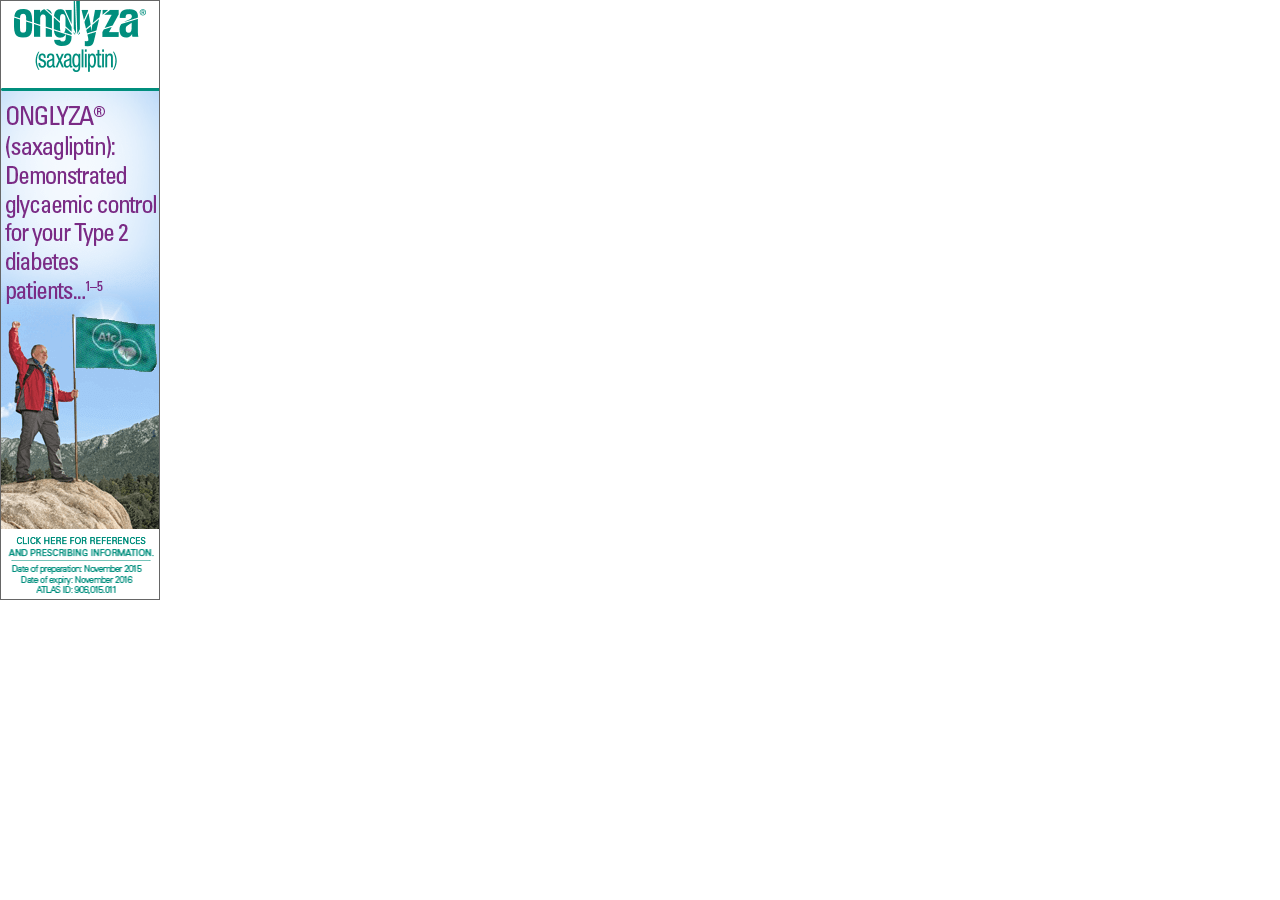
<file: AstraZeneca/160x600/index.html>
<!DOCTYPE html>
<html>
<head>
<meta charset="UTF-8">
<title>Onglyza | 160x600</title>
<link rel='stylesheet' href='assets/css/style.css'>
<script type="text/javascript" src="https://secure-ds.serving-sys.com/BurstingScript/EBLoader.js"></script>
</head>

<body onload="EB.init();">
<div id="container">
	<div id="top" onclick="EB.clickthrough();">
		<div id="logo"><img src="assets/img/logo.png"></div>
		<div id="bg"><img src="assets/img/bg.png"></div>
		<div id="flag"><img src="assets/img/flag160x600.gif">
		</div>
		<div id="flag2"><img src="assets/img/flag160x600.png"></div>

		<div id="text1"><img src="assets/img/toptext/Onglyza.png">
		</div>

		<div id="text2"><img src="assets/img/toptext/similar_Hb.png">
		</div>

		<div id="text3"><img src="assets/img/toptext/notreatmentconcerns.png">
		</div>

		<div id="text4"><img src="assets/img/toptext/sayabout.png">
		</div>

		<div id="light"><img src="assets/img/light.png">
		</div>
		
		<div id="backText"><img src="assets/img/toptext/backtext_concerns.png"></div>

		<div id="button"><img src="assets/img/button.png">
		</div>
	</div>

	<footer id="footer">
		<a href="http://azdiabetes.com/type-2-diabetes-treatment/onglyza-komboglyze/for-doctors/references.html" target="_blank">
			<div id="footerText1"><img src="assets/img/bottomtext/txt1.png"></div>
		</a>
		<a href="http://azdiabetes.com/type-2-diabetes-treatment/onglyza-komboglyze/onglyza-saxagliptin/prescribing-information.html" target="_blank">
			<div id="footerText2"><img src="assets/img/bottomtext/txt2.png"></div>
		</a>
		<div id="footerText3"><img src="assets/img/bottomtext/txt3.png"></div>
		<div id="footerText4"><img src="assets/img/bottomtext/SU.png">
		</div>
	</footer>
</div>

<script src="assets/js/script.js"></script>

<script>
	window.onload = initEB();

	function initEB(){
	   if (!EB.isInitialized()) {
	     EB.addEventListener(EBG.EventName.EB_INITIALIZED, startAd);
	   }
	   else {
	     startAd();
	   }
	}
</script>

</body>
</html>
</file>
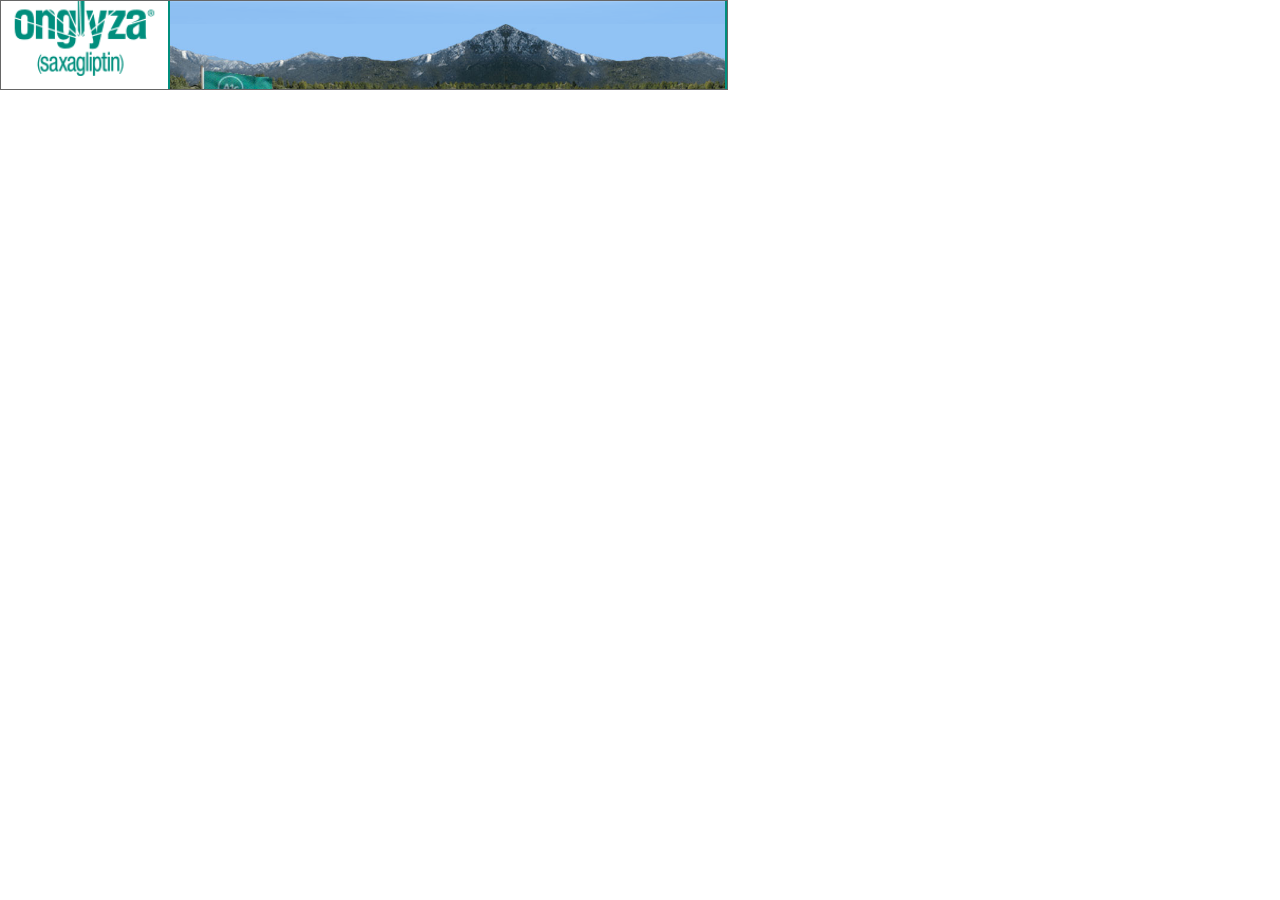
<file: AstraZeneca/728x90/index.html>
<!DOCTYPE html>
<html>
<head>
<meta charset="UTF-8">
<title>Onglyza | 160x600</title>
<link rel='stylesheet' href='assets/css/style.css'>
<script type="text/javascript" src="https://secure-ds.serving-sys.com/BurstingScript/EBLoader.js"></script>
</head>

<body onload="EB.init();">
<div id="container">
	<div id="top" onclick="EB.clickthrough();">
		<div id="logo"><img src="assets/img/logo.png"></div>
		<div id="bg-mountains"><img src="assets/img/bg-mountains.jpg"></div>
		<div id="man"><img src="assets/img/man.png"></div>
		<div id="flag"><img src="assets/img/flag160x600.gif">
		</div>
		<div id="flag2"><img src="assets/img/flag160x600.png"></div>

		<div id="text1"><img src="assets/img/toptext/Onglyza.png">
		</div>

		<div id="text2"><img src="assets/img/toptext/similar_HbA.png">
		</div>

		<div id="text3"><img src="assets/img/toptext/no_added_treatment_concerns.png">
		</div>

		<div id="text4"><img src="assets/img/toptext/say_about.png">
		</div>

		<div id="sun"><img src="assets/img/5.png">
		</div>
		
		<div id="backText"><img src="assets/img/toptext/backtext_concerns.png"></div>

		<div id="button"><img src="assets/img/button.png">
		</div>
	</div>

	<footer id="footer">
		<a href="http://azdiabetes.com/type-2-diabetes-treatment/onglyza-komboglyze/for-doctors/references.html" target="_blank">
			<div id="footerText1"><img src="assets/img/bottomtext/txt1.png"></div>
		</a>
		<a href="http://azdiabetes.com/type-2-diabetes-treatment/onglyza-komboglyze/onglyza-saxagliptin/prescribing-information.html" target="_blank">
			<div id="footerText2"><img src="assets/img/bottomtext/txt2.png"></div>
		</a>
		<div id="footerText3"><img src="assets/img/bottomtext/txt3.png"></div>
		<div id="footerText4"><img src="assets/img/bottomtext/SU.png">
		</div>
	</footer>
</div>

<script src="assets/js/script.js"></script>

<script>
	window.onload = initEB();

	function initEB(){
	   if (!EB.isInitialized()) {
	     EB.addEventListener(EBG.EventName.EB_INITIALIZED, startAd);
	   }
	   else {
	     startAd();
	   }
	}
</script>

</body>
</html>
</file>
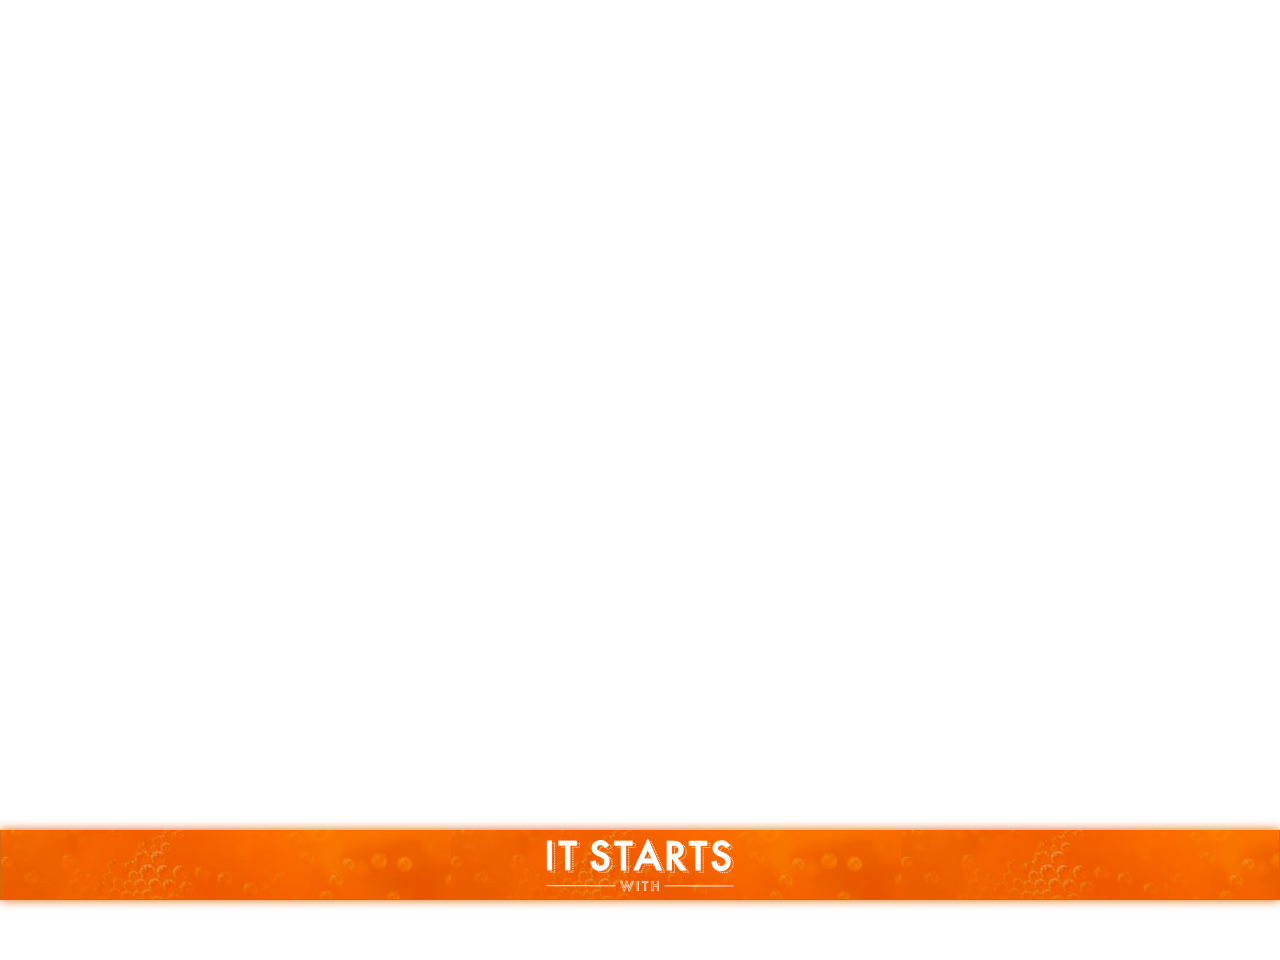
<file: Aperol/ver1/studio/index.html>
<!DOCTYPE html>
<html>
	<head>
		<meta name='viewport' content='initial-scale=1,user-scalable=no'>
		<title>Aperol Spritz</title>
		<link rel='stylesheet' href='styles/style.css'>
		<script type="text/javascript" src="https://secure-ds.serving-sys.com/BurstingScript/EBLoader.js"></script>
	</head>

	<body onload='EB.init();'>
		<div id='wrapper'>
			<div id='container'>
				<div id="boxWidth">
					<img src="./img/t1.png" id="t1">
					<img src="./img/l1.png" id="l1">
					<img src="./img/l2.png" id="l2">
					<img src="./img/t2.png" id="t2">
					<img src="./img/t3.png" id="t3">
					<div id="glow"></div>
					<img src="./img/drink.png" id="drink">
					<img src="./img/cta1.png" id="cta">
					<img src="./img/legal.png" id="legal" />

					<!-- Bubbles -->
					<img src="./img/bub1.png" id="b1">
					<img src="./img/bub2.png" id="b2">
					<img src="./img/bub2.png" id="b3">
					<img src="./img/bub1.png" id="b4">
					<img src="./img/bub1.png" id="b5">
					<img src="./img/bub2.png" id="b6">
					<img src="./img/bub2.png" id="b7">
					<img src="./img/bub1.png" id="b8">
				</div>
			</div>
		</div>

		<script type='text/javascript' src='scripts/script.js'></script>
		<script type="text/javascript">
			var cont = document.getElementById('container'),
					t1 = document.getElementById('t1'),
					t2 = document.getElementById('t2'),
					t3 = document.getElementById('t3'),
					l1 = document.getElementById('l1'),
					l2 = document.getElementById('l2'),
					b1 = document.getElementById('b1'),
					b2 = document.getElementById('b2'),
					b3 = document.getElementById('b3'),
					b4 = document.getElementById('b4'),
					b5 = document.getElementById('b5'),
					b6 = document.getElementById('b6'),
					b7 = document.getElementById('b7'),
					b8 = document.getElementById('b8'),
					glow = document.getElementById('glow'),
					cta = document.getElementById('cta'),
					legal = document.getElementById('legal'),
					drink = document.getElementById('drink');

			setTimeout(function() {
				t1.className = "anim";
				b1.className = "anim";
				b2.className = "anim";
				b7.className = "anim";
				b8.className = "anim";
			}, 10);

			setTimeout(function() {
				t1.className = "";
			}, 800);

			setTimeout(function() {
				l1.className = "anim";
				b3.className = "anim";
				b4.className = "anim";
				b5.className = "anim";
				b6.className = "anim";
			}, 1200);

			setTimeout(function() {
				l1.className = "";
				l2.className = "anim";
			}, 1250);

			setTimeout(function() {
				l2.className = "";
				l1.className = "anim";
			}, 1300);

			setTimeout(function() {
				l1.className = "";
				l2.className = "anim";
			}, 1350);

			setTimeout(function() {
				l2.className = "";
				l1.className = "anim";
			}, 1400);

			setTimeout(function() {
				l1.className = "";
				l2.className = "anim";
			}, 1450);

			setTimeout(function() {
				l2.className = "anim2";
				glow.className = "anim";
				drink.className = "anim";
				legal.className = "anim";
				t2.className = "anim";
				t3.className = "anim";
			}, 2800);

			setTimeout(function() {
				t2.className = "";
				t3.className = "";
			}, 4700);

			setTimeout(function() {
				cta.className = "anim";
			}, 4800);

			setTimeout(function() {
				b1.className = "";
				b2.className = "";
				b3.className = "";
				b4.className = "";
				b5.className = "";
				b6.className = "";
				b7.className = "";
				b8.className = "";
			}, 5e3);
		</script>
	</body>
</html>
</file>
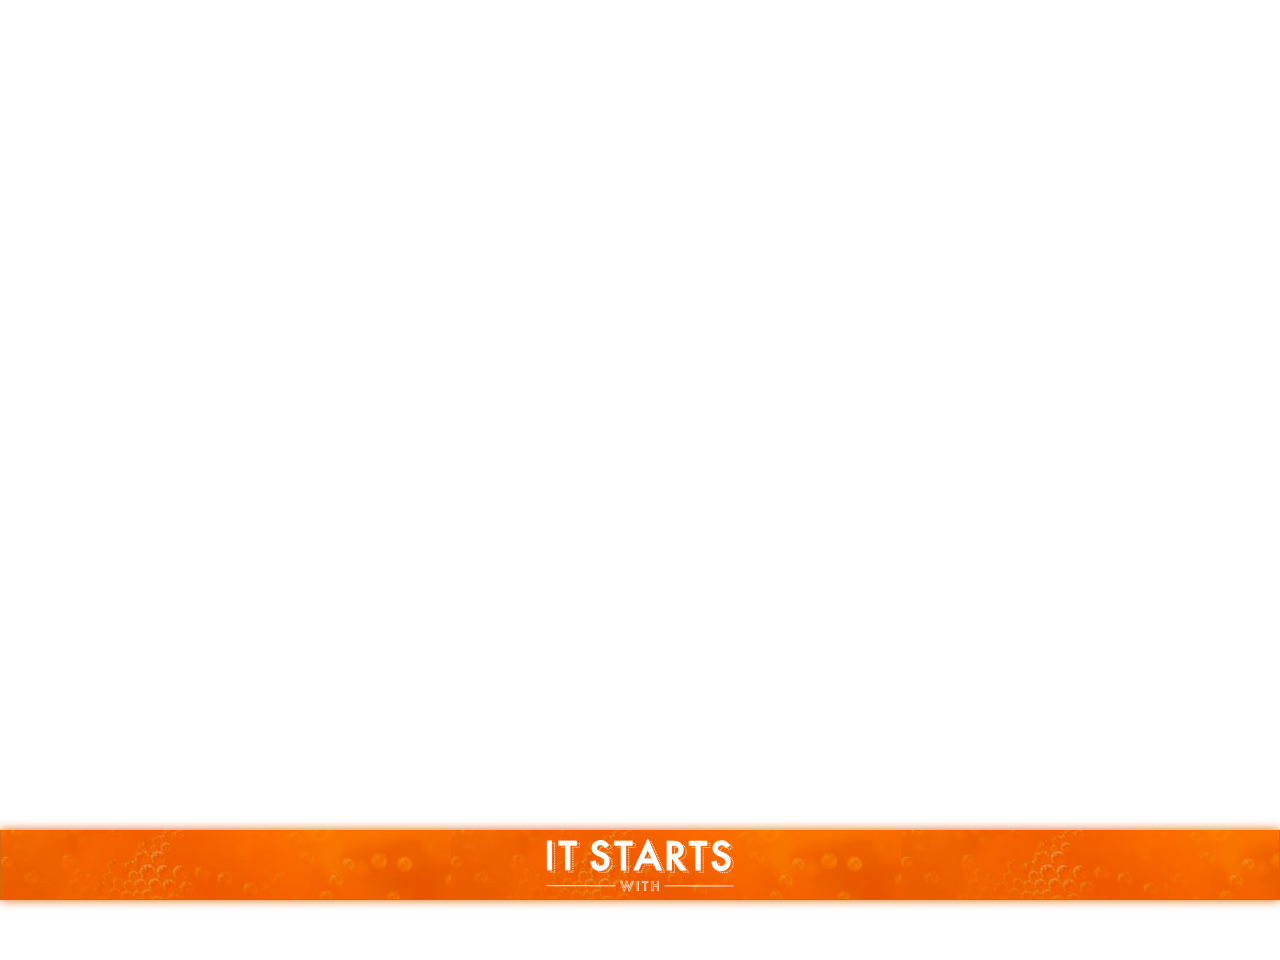
<file: Aperol/ver2/studio/index.html>
<!DOCTYPE html>
<html>
	<head>
		<meta name='viewport' content='initial-scale=1,user-scalable=no'>
		<title>Aperol Spritz</title>
		<link rel='stylesheet' href='styles/style.css'>
		<script type="text/javascript" src="https://secure-ds.serving-sys.com/BurstingScript/EBLoader.js"></script>
	</head>

	<body onload='EB.init();'>
		<div id='wrapper'>
			<div id='container'>
				<div id="boxWidth">
					<img src="./img/t1.png" id="t1">
					<img src="./img/l1.png" id="l1">
					<img src="./img/l2.png" id="l2">
					<!-- <img src="./img/t2.png" id="t2"> -->
					<!-- <img src="./img/t3.png" id="t3"> -->
					<div id="glow"></div>
					<img src="./img/drink.png" id="drink">
					<img src="./img/cta2.png" id="cta">
					<img src="./img/legal.png" id="legal" />

					<!-- Bubbles -->
					<img src="./img/bub1.png" id="b1">
					<img src="./img/bub2.png" id="b2">
					<img src="./img/bub2.png" id="b3">
					<img src="./img/bub1.png" id="b4">
					<img src="./img/bub1.png" id="b5">
					<img src="./img/bub2.png" id="b6">
					<img src="./img/bub2.png" id="b7">
					<img src="./img/bub1.png" id="b8">
				</div>
			</div>
		</div>

		<script type='text/javascript' src='scripts/script.js'></script>
		<script type="text/javascript">
			var cont = document.getElementById('container'),
					t1 = document.getElementById('t1'),
					// t2 = document.getElementById('t2'),
					// t3 = document.getElementById('t3'),
					l1 = document.getElementById('l1'),
					l2 = document.getElementById('l2'),
					b1 = document.getElementById('b1'),
					b2 = document.getElementById('b2'),
					b3 = document.getElementById('b3'),
					b4 = document.getElementById('b4'),
					b5 = document.getElementById('b5'),
					b6 = document.getElementById('b6'),
					b7 = document.getElementById('b7'),
					b8 = document.getElementById('b8'),
					glow = document.getElementById('glow'),
					cta = document.getElementById('cta'),
					legal = document.getElementById('legal'),
					drink = document.getElementById('drink');

			setTimeout(function() {
				t1.className = "anim";
				b1.className = "anim";
				b2.className = "anim";
				b7.className = "anim";
				b8.className = "anim";
			}, 10);

			setTimeout(function() {
				t1.className = "";
			}, 800);

			setTimeout(function() {
				l1.className = "anim";
				b3.className = "anim";
				b4.className = "anim";
				b5.className = "anim";
				b6.className = "anim";
			}, 1200);

			setTimeout(function() {
				l1.className = "";
				l2.className = "anim";
			}, 1250);

			setTimeout(function() {
				l2.className = "";
				l1.className = "anim";
			}, 1300);

			setTimeout(function() {
				l1.className = "";
				l2.className = "anim";
			}, 1350);

			setTimeout(function() {
				l2.className = "";
				l1.className = "anim";
			}, 1400);

			setTimeout(function() {
				l1.className = "";
				l2.className = "anim";
			}, 1450);

			setTimeout(function() {
				l2.className = "anim2";
				glow.className = "anim";
				drink.className = "anim";
				legal.className = "anim";
				cta.className = "anim";
			}, 3000);

			setTimeout(function() {

			}, 3500);

			setTimeout(function() {
				b1.className = "";
				b2.className = "";
				b3.className = "";
				b4.className = "";
				b5.className = "";
				b6.className = "";
				b7.className = "";
				b8.className = "";
			}, 5e3);
		</script>
	</body>
</html>
</file>
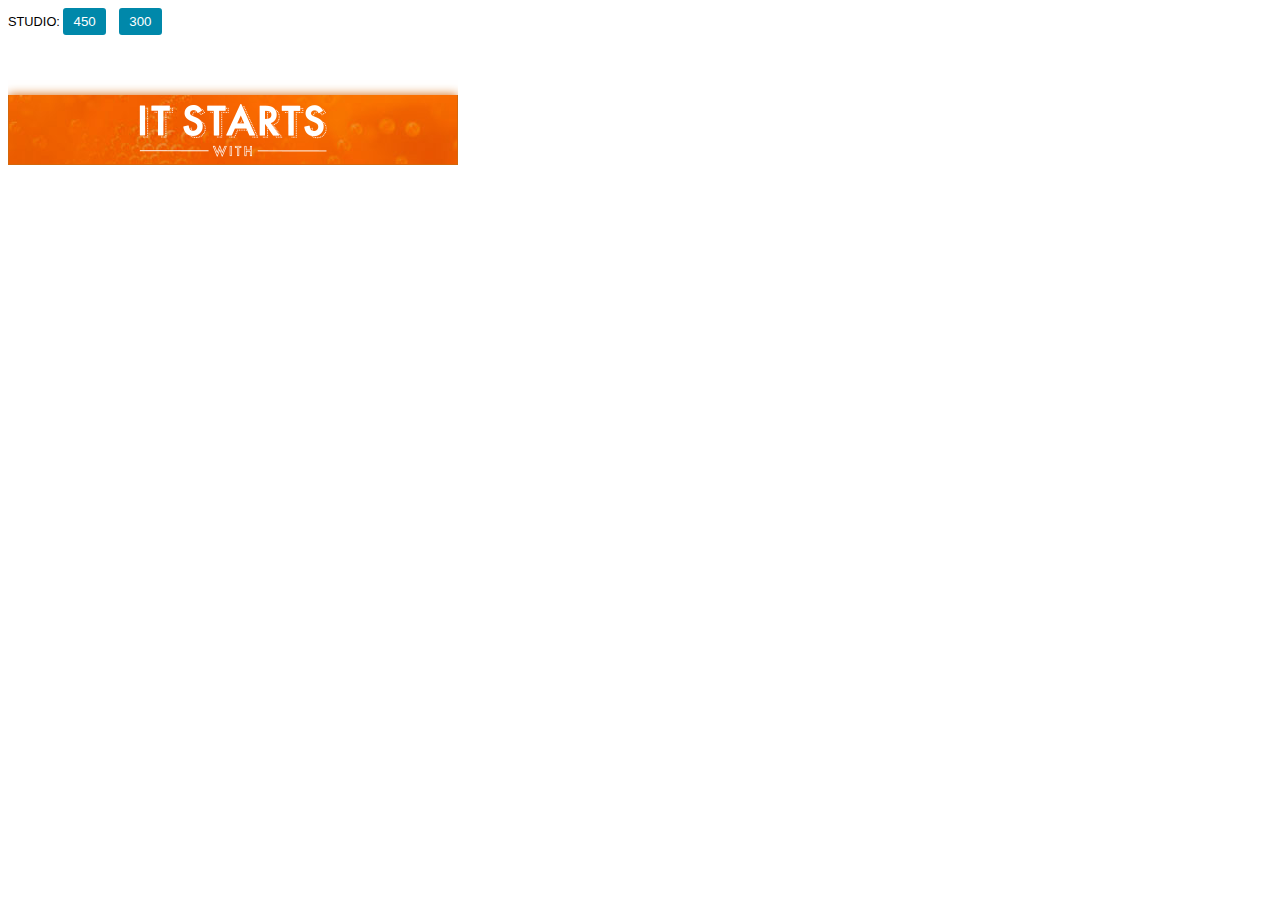
<file: Aperol/ver1/studio.html>
<!DOCTYPE HTML>
<html>
<head>
	<meta charset="utf-8">
	<title>
	Aperol Spritz
	</title>
	<style>
		body{
			font-family:sans-serif;
			font-size:0.8em;
			text-transform:uppercase;
		}
		button{
			outline:0;
			background-color:#08a;
			border:2px solid #08a;
			border-radius:3px;
			color:#fff;
			padding:4px 8px;
			margin-right:10px;
			cursor:pointer;
			transition:all .35s ease-in-out;
		}
		button:hover{
			background-color:#fff;
			color:#08a;
		}
		iframe {
		  bottom:0;
		  margin:0;
		  padding:0;
		}
	</style>
</head>
<body>
	Studio:
	<button onclick='stSwitch("450");'>450</button>
	<button onclick='stSwitch("300");'>300</button>
	<br><br><br>
	<div id='Studio' style='width:450px;'>
		<iframe id="studio" width='450' height='100' frameBorder='0' scrolling='no' marginWidth='0' marginHeight='0' class='iframe' src='studio/index.html'>
		</iframe>
	</div>

	<script type='text/javascript'>
		var studio = document.getElementById('Studio');
		var stImg = studio.getElementsByClassName('img')[0];
		var stIframe = studio.getElementsByClassName('iframe')[0];

		function stSwitch(num){
			switch(num){
				case '450':
					stIframe.setAttribute('width', '450');
					studio.style.width='450px';
				break;
				case '300':
					stIframe.setAttribute('width', '300');
					studio.style.width='300px';
				break;
			}

			stIframe.src = stIframe.src;
		}
	</script>
</body>
</html>
</file>
<file: AstraZeneca/160x600/assets/css/style.css>
*{-ms-box-sizing:border-box !important;-o-box-sizing:border-box !important;box-sizing:border-box !important;text-rendering:optimizeLegibility !important;-webkit-font-smoothing:antialiased !important;-webkit-user-select:none;-moz-user-select:none;-ms-user-select:none;user-select:none;cursor:pointer;position:absolute}body{font-family:"DejaVu Sans","URW Gothic L","Helvetica",Helvetica Neue,Arial,"Microsoft Sans Serif",sans-serif;margin:0px !important}#container{border:1px #666 solid;width:160px;height:600px;overflow:hidden;vertical-align:middle;position:relative}#container #top{width:160px;height:528px;background:url("../img/bg-static.png");float:left}#container #top #logo{top:0px;z-index:10}#container #top #light{top:-30px;opacity:0;transition:all .5s;-webkit-transition:all .5s}#container #top #bg{top:200px;left:-240px;transition:all 10s;-webkit-transition:all 10s}#container #top #bg.anim{left:-145px}#container #top #flag{left:-20px;bottom:215px;transition:all 10s;-webkit-transition:all 10s}#container #top #flag.anim{left:74px}#container #top #flag2{left:74px;bottom:215px;transition:all .2s;-webkit-transition:all .2s;opacity:0}#container #top #text1{top:105px;width:151px;left:30px;opacity:0;z-index:10;transition:all .5s;-webkit-transition:all .5s}#container #top #text2{top:115px;width:132px;left:30px;opacity:0;z-index:10;transition:all .5s;-webkit-transition:all .5s}#container #top #text3{top:105px;width:119px;left:30px;opacity:0;z-index:10;transition:all .5s;-webkit-transition:all .5s}#container #top #text4{top:115px;width:131px;left:30px;opacity:0;z-index:10;transition:all .5s;-webkit-transition:all .5s}#container #top #button{width:122px;height:0px;top:470px;transition:all .5s;-webkit-transition:all .5s;left:17px}#container #top #button img{width:100%;height:100%}#container #top #backText{width:100%;height:0px;transition:all 1s;-webkit-transition:all 1s}#container #top #backText img{width:100%;height:100%}#container #footer{bottom:0;background-color:#fff;width:160px;height:30px;transition:all .8s ease;-webkit-transition:all .8s ease;float:left;opacity:1}#container #footer a{width:100%}#container #footer #footerText1{top:8px;width:130px;left:300px;transition:all .8s ease;-webkit-transition:all .8s ease}#container #footer #footerText2{top:20px;left:300px;width:145px;transition:all .8s ease;-webkit-transition:all .8s ease}#container #footer #footerText3{top:31px;width:139px;left:300px;transition:all .8s ease;-webkit-transition:all .8s ease}#container #footer #footerText4{width:70px;top:10px;left:300px;transition:all .8s ease;-webkit-transition:all .8s ease}#container #footer #footerText4 img{width:100%}img{border:0;margin:auto;padding:0;vertical-align:middle;-ms-interpolation-mode: bicubic;}.bgWhite{background-color:#fff !important}.bgBlack{background-color:#000 !important}
</file>
<file: AstraZeneca/728x90/assets/css/style.css>
* {
    -ms-box-sizing: border-box !important;
    -o-box-sizing: border-box !important;
    box-sizing: border-box !important;
    text-rendering: optimizeLegibility !important;
    -webkit-font-smoothing: antialiased !important;
    -webkit-user-select: none;
    -moz-user-select: none;
    -ms-user-select: none;
    user-select: none;
    cursor: pointer;
    position: absolute
}

body {
    font-family: "DejaVu Sans", "URW Gothic L", "Helvetica", Helvetica Neue, Arial, "Microsoft Sans Serif", sans-serif;
    margin: 0px !important
}

#container {
    border: 1px #666 solid;
    width: 728px;
    height: 90px;
    overflow: hidden;
    vertical-align: middle;
    background: url("../img/bg-static.png");
    position: relative
}

#container #top {
    width: 558px;
    height: 90px;
    
    float: left
}

#container #top #bg-mountains {
	width: 728px;
	height: 90px;
}

#container #top #bg-mountains img {
	width: 100%;
	bottom:-10px;
	right: -160px;
	transition: 14s ease all;
	-webkit-transition: 14s ease all;
}

#container #top #bg-mountains.anim img {
	right: 160px;
}

#container #top #man {
	width: 300px;
	z-index: 9;
	left: 0;
	top: 0;
	transition: 14s ease all;
	-webkit-transition: 14s ease all;
}

#container #top #man.anim {
	width: 160px;
	left:120px;
	top:-34px;
}

#container #top #man img {
	width: 100%;
}

#container #top #logo {
    top: 0px;
    z-index: 10;
    height: 95px;
}

#container #top #logo img {
	height: 100%;
	border-right:#008e7d 2px solid;
}

#container #top #light {
    top: -30px;
    opacity: 0;
    transition: all .5s;
    -webkit-transition: all .5s;
}

#container #top #bg {
    top: 200px;
    left: -240px;
    transition: all 10s;
    -webkit-transition: all 10s
}

#container #top #bg.anim {
    left: -145px
}

#container #top #sun {
	z-index: 10;
	width: 728px;
	height: 226px;
	left: 90px;
	z-index: 9;
	opacity: 0;
	transition: .4s all;
	-webkit-transition: .4s all;
}

#container #top #sun img {
	height: 100%;
	top:-52px;
	width: 580px;
}

#container #top #flag {
    left: 202px;
    top: 67px;
    width: 78px;
    transition: all 14s;
    -webkit-transition: all 14s;
    z-index: 1;
}

#container #top #flag img {
	width: 100%;
}

#container #top #flag.anim {
    left: 228px;
    width: 50px;
    top: 1px;

}

#container #top #flag2 {
    left: 228px;
    width: 50px;
    top: 1px;
    transition: all .2s;
    -webkit-transition: all .2s;
    opacity: 0
}

#container #top #flag2 img {
	width: 100%;
}

#container #top #text1 {
    top: 3px;
    width: 181px;
    left: 300px;
    opacity: 0;
    z-index: 10;
    transition: all .5s;
    -webkit-transition: all .5s
}

#container #top #text1 img {
	width: 100%;
}

#container #top #text2 {
    top: 20px;
    width: 132px;
    left: 300px;
    opacity: 0;
    z-index: 10;
    transition: all .5s;
    -webkit-transition: all .5s
}

#container #top #text2 img {
	width: 100%;
}

#container #top #text3 {
    top: 2px;
    width: 226px;
    left: 300px;
    opacity: 0;
    z-index: 10;
    transition: all .5s;
    -webkit-transition: all .5s
}

#container #top #text3 img {
	width: 100%;
}

#container #top #text4 {
    top: 13px;
    width: 131px;
    left: 300px;
    opacity: 0;
    z-index: 10;
    transition: all .5s;
    -webkit-transition: all .5s
}

#container #top #text4 img {
	width: 100%;
}

#container #top #button {
    width: 95px;
    height: 0px;
    top: 30px;
    transition: all .5s;
    -webkit-transition: all .5s;
    left: 440px;
    z-index: 15;
}

#container #top #button img {
    width: 100%;
    height: 100%;
}

#container #top #backText {
    width: 728px;
    height: 0px;
    transition: all 1s;
    -webkit-transition: all 1s
}

#container #top #backText img {
    width: 100%;
    height: 100%
}

#container #footer {
    bottom: 0;
    right: 0;
    background-color: #fff;
    width: 0px;
    height: 90px;
    transition: all .8s ease;
    -webkit-transition: all .8s ease;
    border-left:#008e7d 2px solid;
    opacity: 1;
    z-index:99;
}

#container #footer a {
    width: 100%
}

#container #footer #footerText1 {
    top: 19px;
    width: 130px;
    left: 300px;
    transition: all .8s ease;
    -webkit-transition: all .8s ease
}

#container #footer #footerText2 {
    top: 32px;
    left: 300px;
    width: 145px;
    transition: all .8s ease;
    -webkit-transition: all .8s ease
}

#container #footer #footerText3 {
    top: 43px;
    width: 139px;
    left: 300px;
    transition: all .8s ease;
    -webkit-transition: all .8s ease
}

#container #footer #footerText4 {
    width: 70px;
    top: 40px;
    left: 300px;
    transition: all .8s ease;
    -webkit-transition: all .8s ease
}

#container #footer #footerText4 img {
    width: 100%
}

img {
    border: 0;
    margin: auto;
    padding: 0;
    vertical-align: middle;
    -ms-interpolation-mode: bicubic;
}

.bgWhite {
    background-color: #fff !important
}

.bgBlack {
    background-color: #000 !important
}
</file>
<file: Aperol/ver1/studio/styles/style.css>
@charset "UTF-8";
/* CSS Document */

div{
	position:absolute;
}

* {
	transition:.4s all;
	-webkit-transition:.4s all;
}

* img {
	position: absolute;
	opacity: 0;
}

#wrapper{
	right:0;
	bottom:0;
	left:0;
	height:100px;
}

	#container{
    padding:0;
		right:0;
		bottom:0;
		left:0;
		width:100%;
		height:70px;
		box-shadow:0px 0px 10px #d4670b;
		/*background-color:white;*/
		background-repeat:repeat-x;
		background-position:center;
		cursor:pointer;
		border:1px solid #d4670b;
		border-top:transparent;
		box-sizing:border-box;
		background:url(../img/bg1.jpg);
	}

	#glow {
		position: absolute;
		left:0px;
		opacity: 0;
		width: 252px;
		height: 70px;
		top:auto;
		bottom: -1px;
		background:url(../img/glow_big.png) no-repeat;
	} #glow.anim {
		opacity: 1;
	}

	#boxWidth {
		max-width:450px;
		height:100%;
		margin:auto;
		left:0; right:0; bottom:0; left:0;
	}

	#t1, #l1, #l2 {
		left:50%;
		top:50%;
		transform:translate(-50%,-50%);
		-webkit-transform:translate(-50%,-50%);
	} #t1.anim {
		opacity: 1;
	}

	#l1, #l2 {
		transition:0s all;
		-webkit-transition:0s all;
	} #l1.anim, #l2.anim {
		opacity: 1;
		transition:0s all;
		-webkit-transition:0s all;
	} #l2.anim2 {
		opacity: 0;
		transition:.4s all;
		-webkit-transition:.4s all;
	}

	#drink {
		top:-30px;
		left:65px;
		transition:.4s all;
		-webkit-transition:.4s all;
	} #drink.anim {
		opacity: 1;
	}

	#t2 {
		left:225px;
		top:45%;
		transform:translate(0%,-50%);
		-webkit-transform:translate(0%,-50%);
		transition:.4s all;
		-webkit-transition:.4s all;
	} #t2.anim {
		opacity: 1;
	}

	#t3 {
		opacity: 0 !important;
	} #t3.anim {
		opacity: 0 !important;
	}

	#cta {
		left:225px;
		top:45%;
		transform:translate(0%,-50%) scale3d(.9,.9,.9);
		-webkit-transform:translate(0%,-50%) scale3d(.9,.9,.9);
		transition:.4s all;
		-webkit-transition:.4s all;
	} #cta.anim {
		opacity: 1;
	}

	#container:hover #cta {
		transform:translate(0%,-50%) scale3d(1,1,1);
		-webkit-transform:translate(0%,-50%) scale3d(1,1,1);
	}

	#legal {
		bottom:5px;
		right:5px;
		opacity: 0;
	} #legal.anim {
		opacity: 1;
	}

	#b1 {
		opacity: 1;
		top:100px;
		left:10px;
	}

	#b2 {
		opacity: 1;
		top:100px;
		right:10px;
	}

	#b3 {
		opacity: 1;
		top:100px;
		left:60px;
		transition-delay:.2s;
		-webkit-transition-delay:.2s;
	}

	#b4 {
		opacity: 1;
		top:100px;
		right:60px;
		transition-delay:.2s;
		-webkit-transition-delay:.2s;
	}

	#b5 {
		opacity: 1;
		top:100px;
		left:110px;
		transition-delay:.5s;
		-webkit-transition-delay:.5s;
	}

	#b6 {
		opacity: 1;
		top:100px;
		right:110px;
		transition-delay:.5s;
		-webkit-transition-delay:.5s;
	}

	#b7 {
		opacity: 1;
		top:100px;
		left:100px;
	}

	#b8 {
		opacity: 1;
		top:100px;
		right:100px;
	}

	#b1.anim, #b2.anim, #b3.anim, #b4.anim, #b5.anim, #b6.anim, #b7.anim, #b8.anim {
		-webkit-animation: bubUp 1.5s infinite linear; /* Chrome, Safari, Opera */
    animation: bubUp 1.5s infinite linear;
	}

	@keyframes bubUp {
	    from {top: 100px;}
	    to {top: -50px;}
	}

	@-webkit-keyframes bubUp {
	    from {top: 100px;}
	    to {top: -100px;}
	}

@media (max-width:449px) {
	#boxWidth {
        padding:0;
		max-width:300px;
		height:100%;
		margin:auto;
		left:0; right:0; bottom:0; left:0;
	}

	#container {
		background:url(../img/bg3.jpg);
	} #container.anim {
		background:url(../img/bg4.jpg);
	}

	#glow {
		position: absolute;
		left:0px;
		opacity: 0;
		width: 209px;
		height: 70px;
		top:auto;
		bottom: -1px;
		background:url(../img/glow_small.png) no-repeat;
	} #glow.anim {
		opacity: 1;
	}

	#drink {
		left:25px;
	}

	#t2 {
		opacity: 0 !important;
	} #t2.anim {
		opacity: 0 !important;
	}

	#t3 {
		left:162px;
		top:45%;
		transform:translate(0%,-50%);
		-webkit-transform:translate(0%,-50%);
		transition:.4s all;
		-webkit-transition:.4s all;
	} #t3.anim {
		opacity: 1 !important;
	}

	#cta {
		width: 145px;
		left: 150px;
	}
}
</file>
<file: Aperol/ver2/studio/styles/style.css>
@charset "UTF-8";
/* CSS Document */

div{
	position:absolute;
}

* {
	transition:.4s all;
	-webkit-transition:.4s all;
}

* img {
	position: absolute;
	opacity: 0;
}

#wrapper{
	right:0;
	bottom:0;
	left:0;
	height:100px;
}

	#container{
    padding:0;
		right:0;
		bottom:0;
		left:0;
		width:100%;
		height:70px;
		box-shadow:0px 0px 10px #d4670b;
		/*background-color:white;*/
		background-repeat:repeat-x;
		background-position:center;
		cursor:pointer;
		border:1px solid #d4670b;
		border-top:transparent;
		box-sizing:border-box;
		background:url(../img/bg1.jpg);
	}

	#glow {
		position: absolute;
		left:-1px;
		opacity: 0;
		width: 252px;
		height: 70px;
		top:auto;
		bottom: -1px;
		background:url(../img/glow_big.png) no-repeat;
	} #glow.anim {
		opacity: 1;
	}

	#boxWidth {
		max-width:450px;
		height:100%;
		margin:auto;
		left:0; right:0; bottom:0; left:0;
	}

	#t1, #l1, #l2 {
		left:50%;
		top:50%;
		transform:translate(-50%,-50%);
		-webkit-transform:translate(-50%,-50%);
	} #t1.anim {
		opacity: 1;
	}

	#l1, #l2 {
		transition:0s all;
		-webkit-transition:0s all;
	} #l1.anim, #l2.anim {
		opacity: 1;
		transition:0s all;
		-webkit-transition:0s all;
	} #l2.anim2 {
		opacity: 0;
		transition:.4s all;
		-webkit-transition:.4s all;
	}

	#drink {
		top:-30px;
		left:65px;
		transition:.4s all;
		-webkit-transition:.4s all;
	} #drink.anim {
		opacity: 1;
	}

	#t2 {
		left:220px;
		top:45%;
		transform:translate(0%,-50%);
		-webkit-transform:translate(0%,-50%);
		transition:.4s all;
		-webkit-transition:.4s all;
	} #t2.anim {
		opacity: 1;
	}

	#t3 {
		opacity: 0 !important;
	} #t3.anim {
		opacity: 0 !important;
	}

	/*#cta {
		left:225px;
		top:45%;
		transform:translate(0%,-50%) scale(.9);
		-webkit-transform:translate(0%,-50%) scale(.9);
		transition:.4s all;
		-webkit-transition:.4s all;
	} #cta.anim {
		opacity: 1;
	}
	#container:hover #cta {
		transform:translate(0%,-50%) scale(1);
		-webkit-transform:translate(0%,-50%) scale(1);
	}*/

	#cta {
		left:225px;
		top:45%;
		transform:translate(0%,-50%) scale3d(.9,.9,.9);
		-webkit-transform:translate(0%,-50%) scale3d(.9,.9,.9);
		transition:.4s all;
		-webkit-transition:.4s all;
	} #cta.anim {
		opacity: 1;
	}

	#container:hover #cta {
		transform:translate(0%,-50%) scale3d(1,1,1);
		-webkit-transform:translate(0%,-50%) scale3d(1,1,1);
	}

	#legal {
		bottom:5px;
		right:5px;
		opacity: 0;
	} #legal.anim {
		opacity: 1;
	}

	#b1 {
		opacity: 1;
		top:100px;
		left:10px;
	}

	#b2 {
		opacity: 1;
		top:100px;
		right:10px;
	}

	#b3 {
		opacity: 1;
		top:100px;
		left:60px;
		transition-delay:.2s;
		-webkit-transition-delay:.2s;
	}

	#b4 {
		opacity: 1;
		top:100px;
		right:60px;
		transition-delay:.2s;
		-webkit-transition-delay:.2s;
	}

	#b5 {
		opacity: 1;
		top:100px;
		left:110px;
		transition-delay:.5s;
		-webkit-transition-delay:.5s;
	}

	#b6 {
		opacity: 1;
		top:100px;
		right:110px;
		transition-delay:.5s;
		-webkit-transition-delay:.5s;
	}

	#b7 {
		opacity: 1;
		top:100px;
		left:100px;
	}

	#b8 {
		opacity: 1;
		top:100px;
		right:100px;
	}

	#b1.anim, #b2.anim, #b3.anim, #b4.anim, #b5.anim, #b6.anim, #b7.anim, #b8.anim {
		-webkit-animation: bubUp 1.5s infinite linear; /* Chrome, Safari, Opera */
    animation: bubUp 1.5s infinite linear;
	}

	@keyframes bubUp {
	    from {top: 100px;}
	    to {top: -50px;}
	}

	@-webkit-keyframes bubUp {
	    from {top: 100px;}
	    to {top: -100px;}
	}

@media (max-width:449px) {
	#boxWidth {
        padding:0;
		max-width:300px;
		height:100%;
		margin:auto;
		left:0; right:0; bottom:0; left:0;
	}

	#container {
		background:url(../img/bg3.jpg);
	} #container.anim {
		background:url(../img/bg4.jpg);
	}

	#glow {
		position: absolute;
		left:-1px;
		opacity: 0;
		width: 209px;
		height: 70px;
		top:auto;
		bottom: -1px;
		background:url(../img/glow_small.png) no-repeat;
	} #glow.anim {
		opacity: 1;
	}

	#drink {
		left:25px;
	}

	#t2 {
		opacity: 0 !important;
	} #t2.anim {
		opacity: 0 !important;
	}

	#t3 {
		left:160px;
		top:45%;
		transform:translate(0%,-50%);
		-webkit-transform:translate(0%,-50%);
		transition:.4s all;
		-webkit-transition:.4s all;
	} #t3.anim {
		opacity: 1 !important;
	}

	#cta {
		width: 145px;
		left: 150px;
	}
}
</file>
